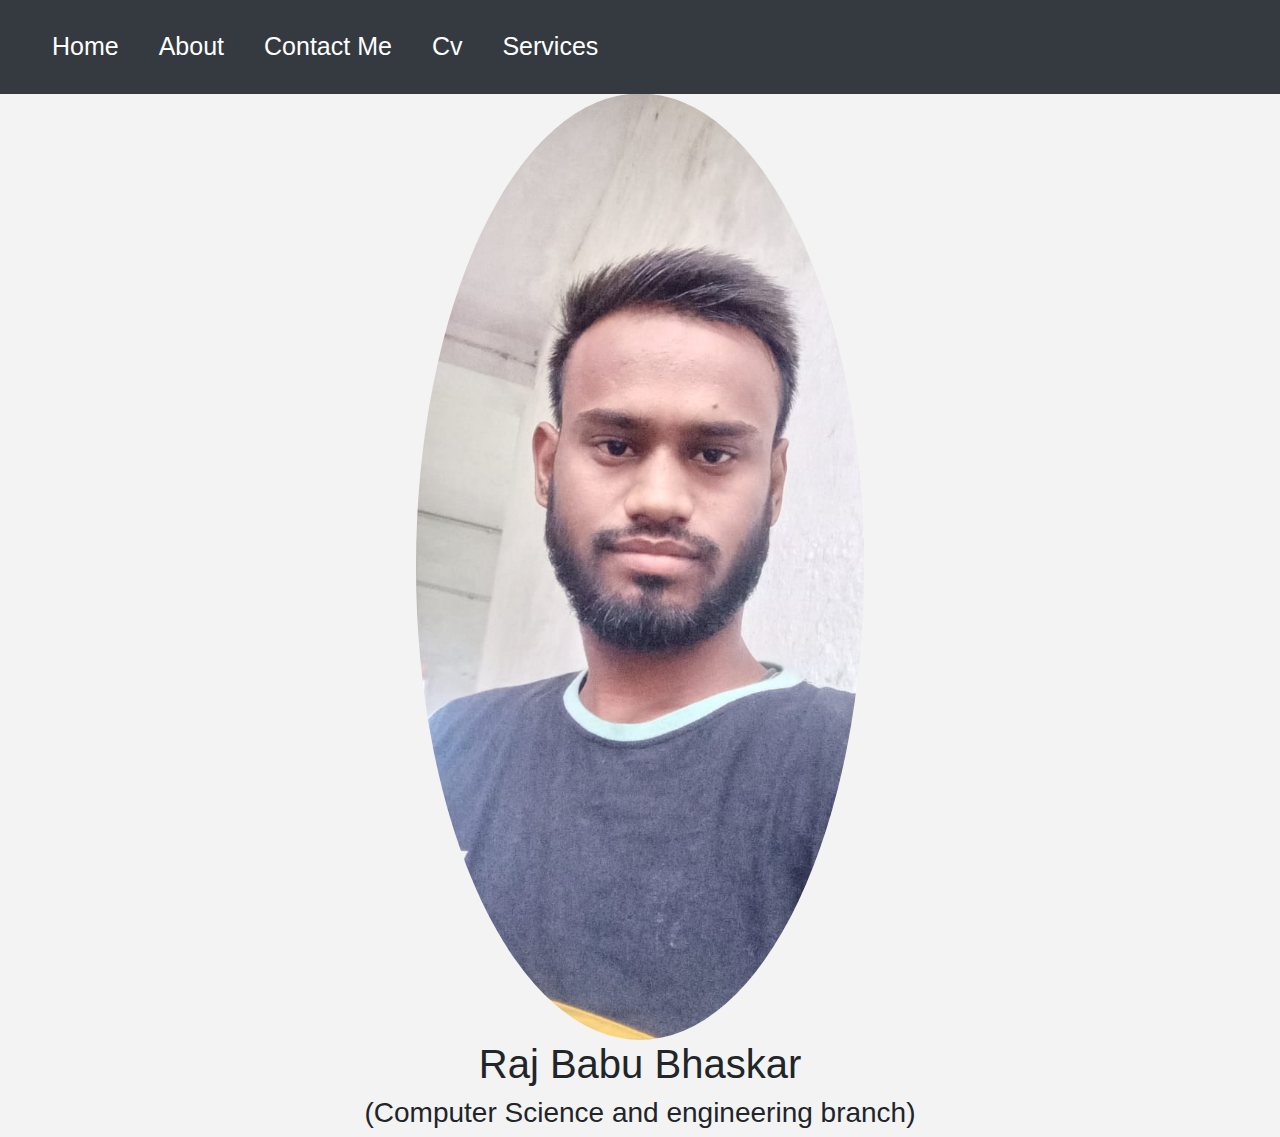
<file: index.html>
<!doctype html>
<html lang="en">

<head>
    <!-- Required meta tags -->
    <meta charset="utf-8">
    <meta name="viewport" content="width=device-width, initial-scale=1, shrink-to-fit=no">

    <!-- Bootstrap CSS -->
    <link rel="stylesheet" href="https://cdn.jsdelivr.net/npm/bootstrap@4.0.0/dist/css/bootstrap.min.css"
        integrity="sha384-Gn5384xqQ1aoWXA+058RXPxPg6fy4IWvTNh0E263XmFcJlSAwiGgFAW/dAiS6JXm" crossorigin="anonymous">

    <title>portfollio</title>
    <link rel="stylesheet" href="style.css" class="rel">
</head>

<body class="light">
        
    <nav class="navbar navbar-expand-lg navbar-dark bg-dark">
        <a class="navbar-brand" href="#"></a>
        <button class="navbar-toggler" type="button" data-toggle="collapse" data-target="#navbarSupportedContent"
            aria-controls="navbarSupportedContent" aria-expanded="false" aria-label="Toggle navigation">
            <span class="navbar-toggler-icon"></span>
        </button>

        <div class="collapse navbar-collapse" id="navbarSupportedContent">
            <ul class="navbar-nav mr-auto">
                <li class="nav-item active ">
                    <a class="nav-link .text-light point" href="home.html"> Home<span class="sr-only">(current)</span></a>
                </li>
                <li class="nav-item active point">
                    <a class="nav-link" href="./about.html">About</a>
                </li>
                
                <li class="nav-item">
                    <a class="nav-link active point" href="./contacus.html">Contact Me</a>
                </li>
                <li class="nav-item">
                    <a class="nav-link active point" href="./cv.html">Cv</a>
                </li>
                <li class="nav-item">
                    <a class="nav-link active point" href="./services.html">Services</a>
                </li>
            </ul>
        </div>
    </nav>
    <center>

        <div >
            <img class="raj" src="r.jpeg" alt="" width="35%" >
        </div>  
    </center>
   
        <center>

            <h1 class="n">Raj Babu Bhaskar</h1>
            <h3 class="m">(Computer Science and engineering branch)</h3>
        </center>




    <!-- Optional JavaScript -->
    <!-- jQuery first, then Popper.js, then Bootstrap JS -->
    <script src="https://code.jquery.com/jquery-3.2.1.slim.min.js"
        integrity="sha384-KJ3o2DKtIkvYIK3UENzmM7KCkRr/rE9/Qpg6aAZGJwFDMVNA/GpGFF93hXpG5KkN"
        crossorigin="anonymous"></script>
    <script src="https://cdn.jsdelivr.net/npm/popper.js@1.12.9/dist/umd/popper.min.js"
        integrity="sha384-ApNbgh9B+Y1QKtv3Rn7W3mgPxhU9K/ScQsAP7hUibX39j7fakFPskvXusvfa0b4Q"
        crossorigin="anonymous"></script>
    <script src="https://cdn.jsdelivr.net/npm/bootstrap@4.0.0/dist/js/bootstrap.min.js"
        integrity="sha384-JZR6Spejh4U02d8jOt6vLEHfe/JQGiRRSQQxSfFWpi1MquVdAyjUar5+76PVCmYl"
        crossorigin="anonymous"></script>
</body>

</html>
</file>
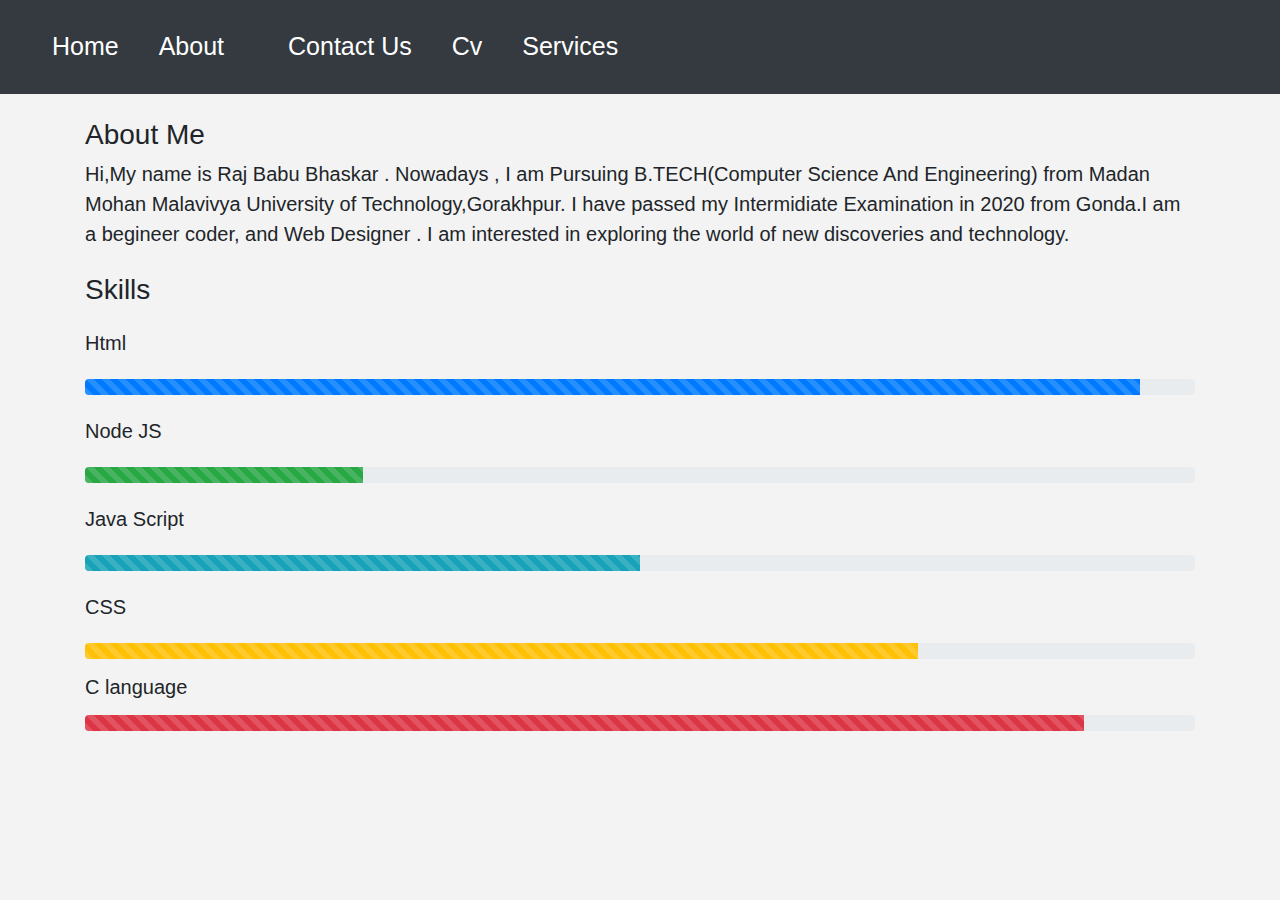
<file: about.html>
<!doctype html>
<html lang="en">

<head>
    <!-- Required meta tags -->
    <meta charset="utf-8">
    <meta name="viewport" content="width=device-width, initial-scale=1, shrink-to-fit=no">

    <!-- Bootstrap CSS -->
    <link rel="stylesheet" href="https://cdn.jsdelivr.net/npm/bootstrap@4.0.0/dist/css/bootstrap.min.css"
        integrity="sha384-Gn5384xqQ1aoWXA+058RXPxPg6fy4IWvTNh0E263XmFcJlSAwiGgFAW/dAiS6JXm" crossorigin="anonymous">

    <title>portfollio</title>
    <link rel="stylesheet" href="style.css" class="rel">
</head>

<body class="light">


    <nav class="navbar navbar-expand-lg navbar-dark bg-dark">
        <a class="navbar-brand" href="#"></a>
        <button class="navbar-toggler" type="button" data-toggle="collapse" data-target="#navbarSupportedContent"
            aria-controls="navbarSupportedContent" aria-expanded="false" aria-label="Toggle navigation">
            <span class="navbar-toggler-icon"></span>
        </button>

        <div class="collapse navbar-collapse" id="navbarSupportedContent">
            <ul class="navbar-nav mr-auto">
                <li class="nav-item active ">
                    <a class="nav-link .text-light point" href="./home.html">Home <span class="sr-only">(current)</span></a>
                </li>
                <li class="nav-item active point">
                    <a class="nav-link" href="./about.html">About</a>
                </li>
                <li class="nav-item dropdown active point">
                   
                    <div class="dropdown-menu" aria-labelledby="navbarDropdown">
                        <a class="dropdown-item" href="./webdesigning.html">Web Designing</a>
                      
                    </div>
                </li>
                <li class="nav-item">
                    <a class="nav-link active point" href="./contacus.html">Contact Us</a>
                </li>
                <li class="nav-item">
                    <a class="nav-link active point" href="./cv.html">Cv</a>
                </li>
                <li class="nav-item">
                    <a class="nav-link active point" href="./services.html">Services</a>
                </li>
            </ul>
            
        </div>
    </nav>
    <div class="container my-4  fbout">
      <h3>About Me</h3>
      <P>Hi,My name is Raj Babu Bhaskar . Nowadays ,  I am Pursuing B.TECH(Computer Science And Engineering) from Madan Mohan Malavivya
        University of Technology,Gorakhpur. I have passed my Intermidiate Examination in 2020 from Gonda.I am a begineer coder,
         and Web Designer . I am interested in exploring the world of new discoveries and technology.
      </P>
      
    </div>
    <div class="container">
      <h3>Skills</h3>

      <h5 class="my-4">Html</h5>
      <div class="progress ">
        <div class="progress-bar progress-bar-striped progress-bar" role="progressbar" style="width: 95%" aria-valuenow="10" aria-valuemin="0" aria-valuemax="100"></div>
      </div>
      <h5 class="my-4">Node JS</h5>
      <div class="progress ">
        <div class="progress-bar progress-bar-striped bg-success progress-bar" role="progressbar" style="width: 25%" aria-valuenow="25" aria-valuemin="0" aria-valuemax="100"></div>
      </div>
      <h5 class="my-4">Java Script</h5>
      <div class="progress ">
        <div class="progress-bar progress-bar-striped bg-info progress-bar" role="progressbar" style="width: 50%" aria-valuenow="50" aria-valuemin="0" aria-valuemax="100"></div>
      </div>
      <h5 class="my-4">CSS</h5>
      <div class="progress ">
        <div class="progress-bar progress-bar-striped bg-warning progress-bar-" role="progressbar" style="width: 75%" aria-valuenow="75" aria-valuemin="0" aria-valuemax="100"></div>
      </div>
      <h5 class="my-3">C language</h5>
      <div class="progress ">
        <div class="progress-bar progress-bar-striped bg-danger progress-bar"role="progressbar" style="width: 90%" aria-valuenow="100" aria-valuemin="0" aria-valuemax="100"></div>
      </div>
    </div>
    
      
    
   




</div>
    <!-- Optional JavaScript -->
    <!-- jQuery first, then Popper.js, then Bootstrap JS -->
    <script src="https://code.jquery.com/jquery-3.2.1.slim.min.js"
        integrity="sha384-KJ3o2DKtIkvYIK3UENzmM7KCkRr/rE9/Qpg6aAZGJwFDMVNA/GpGFF93hXpG5KkN"
        crossorigin="anonymous"></script>
    <script src="https://cdn.jsdelivr.net/npm/popper.js@1.12.9/dist/umd/popper.min.js"
        integrity="sha384-ApNbgh9B+Y1QKtv3Rn7W3mgPxhU9K/ScQsAP7hUibX39j7fakFPskvXusvfa0b4Q"
        crossorigin="anonymous"></script>
    <script src="https://cdn.jsdelivr.net/npm/bootstrap@4.0.0/dist/js/bootstrap.min.js"
        integrity="sha384-JZR6Spejh4U02d8jOt6vLEHfe/JQGiRRSQQxSfFWpi1MquVdAyjUar5+76PVCmYl"
        crossorigin="anonymous"></script>
</body>

</html>
</file>
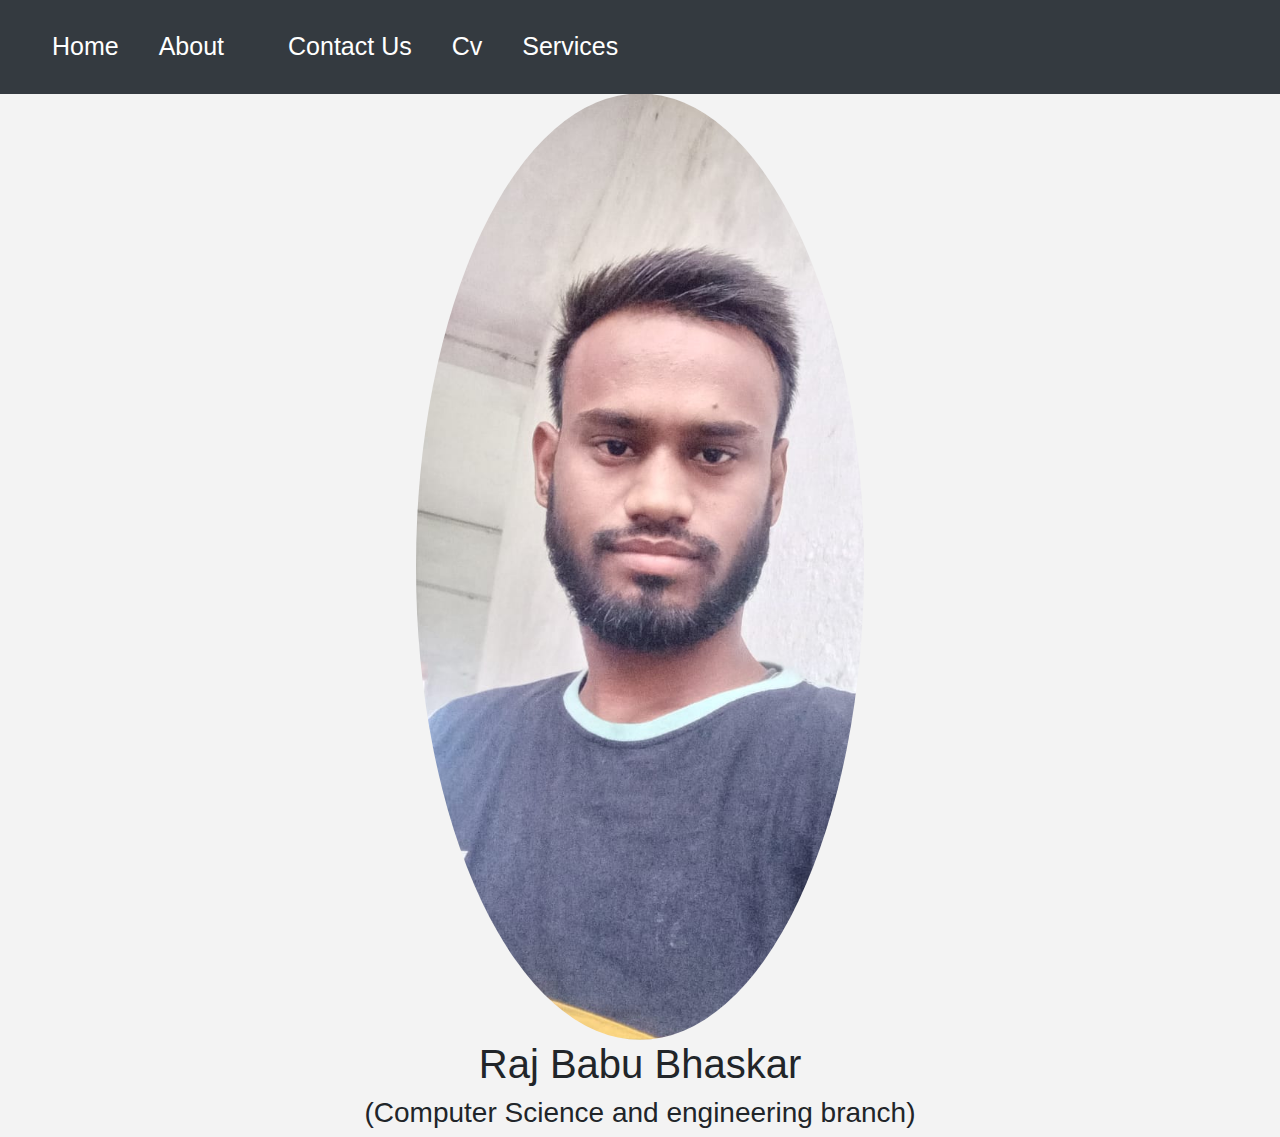
<file: home.html>
<!doctype html>
<html lang="en">

<head>
    <!-- Required meta tags -->
    <meta charset="utf-8">
    <meta name="viewport" content="width=device-width, initial-scale=1, shrink-to-fit=no">

    <!-- Bootstrap CSS -->
    <link rel="stylesheet" href="https://cdn.jsdelivr.net/npm/bootstrap@4.0.0/dist/css/bootstrap.min.css"
        integrity="sha384-Gn5384xqQ1aoWXA+058RXPxPg6fy4IWvTNh0E263XmFcJlSAwiGgFAW/dAiS6JXm" crossorigin="anonymous">

    <title>portfollio</title>
    <link rel="stylesheet" href="style.css" class="rel">
</head>

<body class="light">

    <nav class="navbar navbar-expand-lg navbar-dark bg-dark">
        <a class="navbar-brand" href="#"></a>
        <button class="navbar-toggler" type="button" data-toggle="collapse" data-target="#navbarSupportedContent"
            aria-controls="navbarSupportedContent" aria-expanded="false" aria-label="Toggle navigation">
            <span class="navbar-toggler-icon"></span>
        </button>

        <div class="collapse navbar-collapse" id="navbarSupportedContent">
            <ul class="navbar-nav mr-auto">
                <li class="nav-item active ">
                    <a class="nav-link .text-light point" href="">Home <span class="sr-only">(current)</span></a>
                </li>
                <li class="nav-item active point">
                    <a class="nav-link" href="./about.html">About</a>
                </li>
                <li class="nav-item dropdown active point">
                   
                    <div class="dropdown-menu" aria-labelledby="navbarDropdown">
                        <a class="dropdown-item" href="./webdesigning.html">Web Designing</a>
                        
                    </div>
                </li>
                <li class="nav-item">
                    <a class="nav-link active point" href="contacus.html">Contact Us</a>
                </li>
                <li class="nav-item">
                    <a class="nav-link active point" href="./cv.html">Cv</a>
                </li>
                <li class="nav-item">
                    <a class="nav-link active point" href="./services.html">Services</a>
                </li>
            </ul>
            
        </div>
    </nav>
    
        
    </div>
    <center>
        <div >
            <img class="raj" src="r.jpeg" alt="" width="35%" >
        </div>  

        <h1 class="n">Raj Babu Bhaskar</h1>
        <h3 class="m">(Computer Science and engineering branch)</h3>
    </center>





    <!-- Optional JavaScript -->
    <!-- jQuery first, then Popper.js, then Bootstrap JS -->
    <script src="https://code.jquery.com/jquery-3.2.1.slim.min.js"
        integrity="sha384-KJ3o2DKtIkvYIK3UENzmM7KCkRr/rE9/Qpg6aAZGJwFDMVNA/GpGFF93hXpG5KkN"
        crossorigin="anonymous"></script>
    <script src="https://cdn.jsdelivr.net/npm/popper.js@1.12.9/dist/umd/popper.min.js"
        integrity="sha384-ApNbgh9B+Y1QKtv3Rn7W3mgPxhU9K/ScQsAP7hUibX39j7fakFPskvXusvfa0b4Q"
        crossorigin="anonymous"></script>
    <script src="https://cdn.jsdelivr.net/npm/bootstrap@4.0.0/dist/js/bootstrap.min.js"
        integrity="sha384-JZR6Spejh4U02d8jOt6vLEHfe/JQGiRRSQQxSfFWpi1MquVdAyjUar5+76PVCmYl"
        crossorigin="anonymous"></script>
</body>

</html>
</file>
<file: style.css>
.height{
    height: 550px;
}
.point{
    font-size: 25px;
    margin: 12px;
    /* padding: 12px; */
}
.col{
    background-color: blue;
}
.setting{
    display: flex;
    flex-wrap: wrap;
    background-color: rgb(230 236 239);
}
.carousel-item
{
    height: 565px;
}
.w-100
{
    height: 590px;
}
.light{
    background-color: #f3f3f3;
}
.point:hover{
    background-color:rgb(98, 96, 207);
    /* border: 0.1222px solid white; */
    
    border-radius: 5px;
}
.fbout p
{
    font-family: Arial, Helvetica, sans-serif;   
    font-weight: 500;
    font-size: 20px;   
}
.sizzing{
    font-size: 15px;
}
.mycontainer
{
   display: flex;
   align-items: center;
   justify-content: center;


}
.raj
{
    /* border-radius: 30px; */
    /* /* display: block; */
    /* margin: auto; */
    clip-path: ellipse();
    /* border-radius: 50%; */ 
}
@media (min-width:280px) and (max-width:700px)
{
    .ashmit{
   width: 300px;
}
}
</file>
